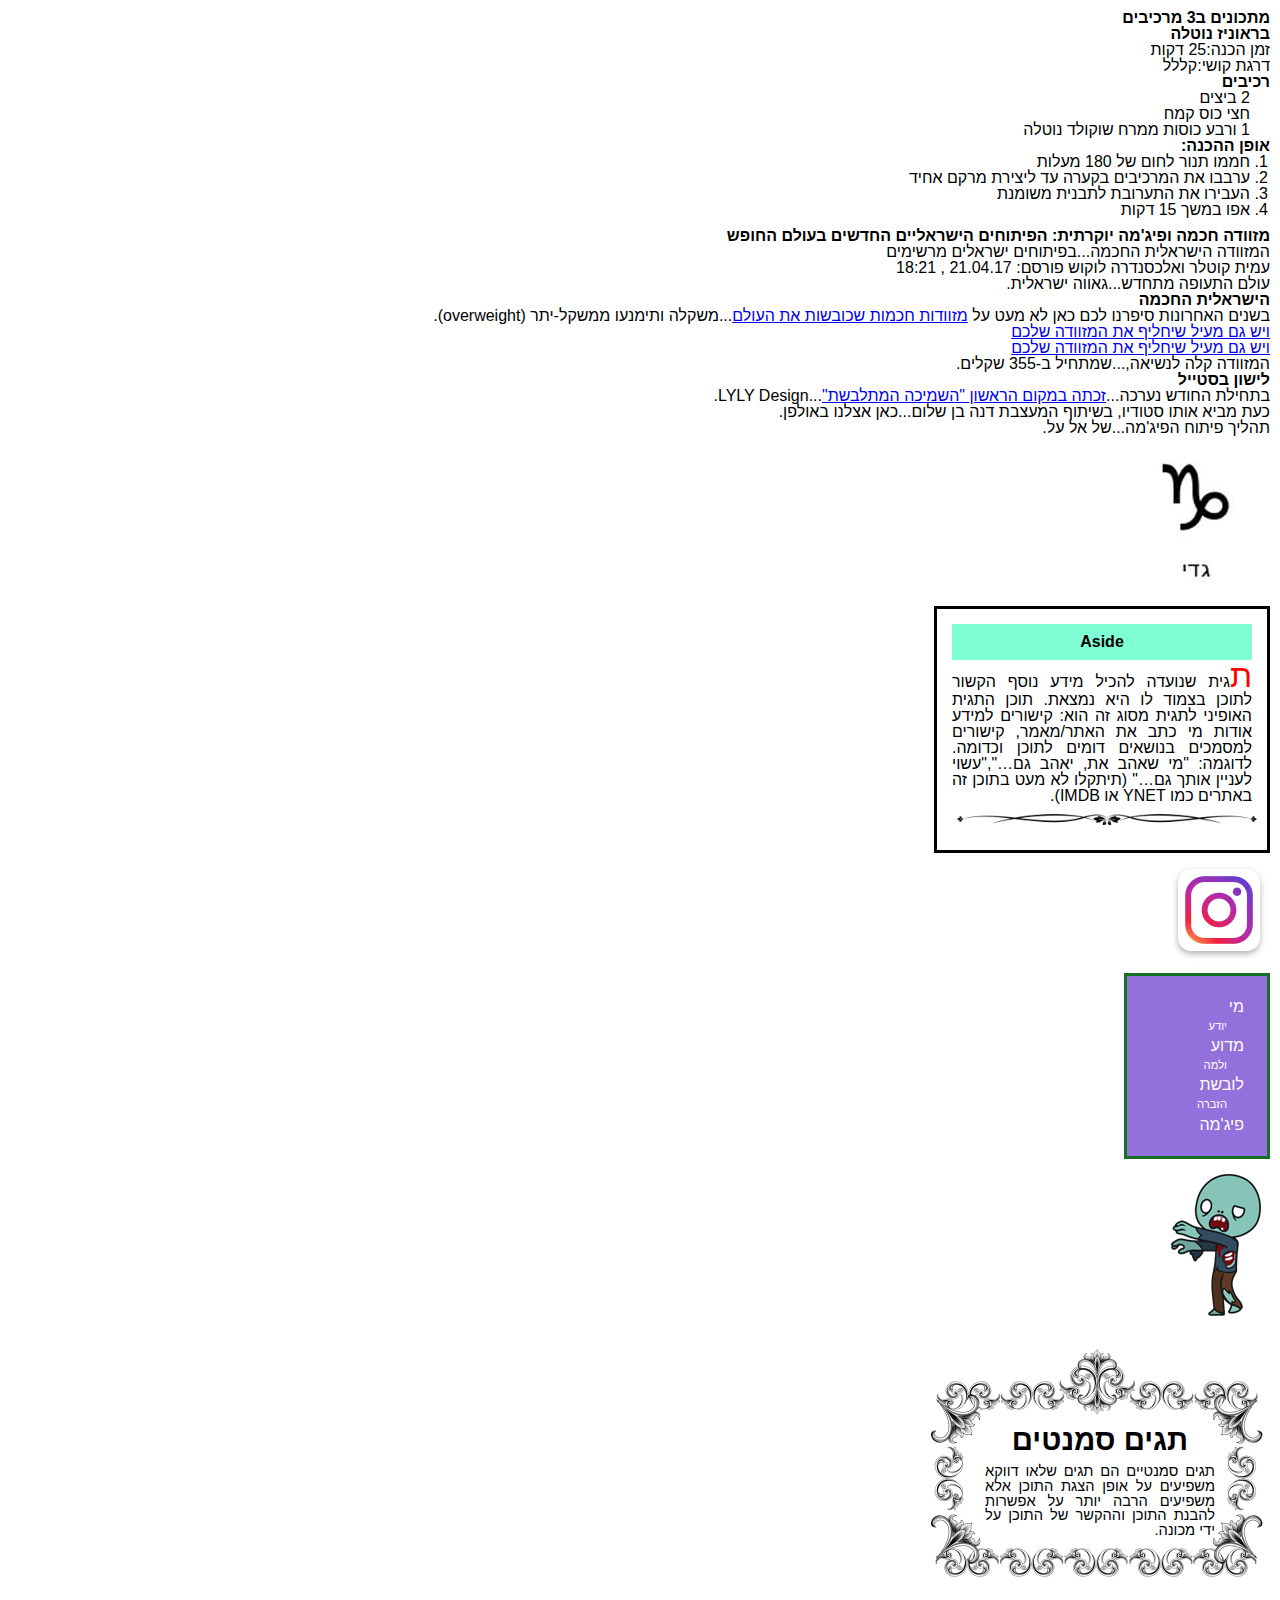
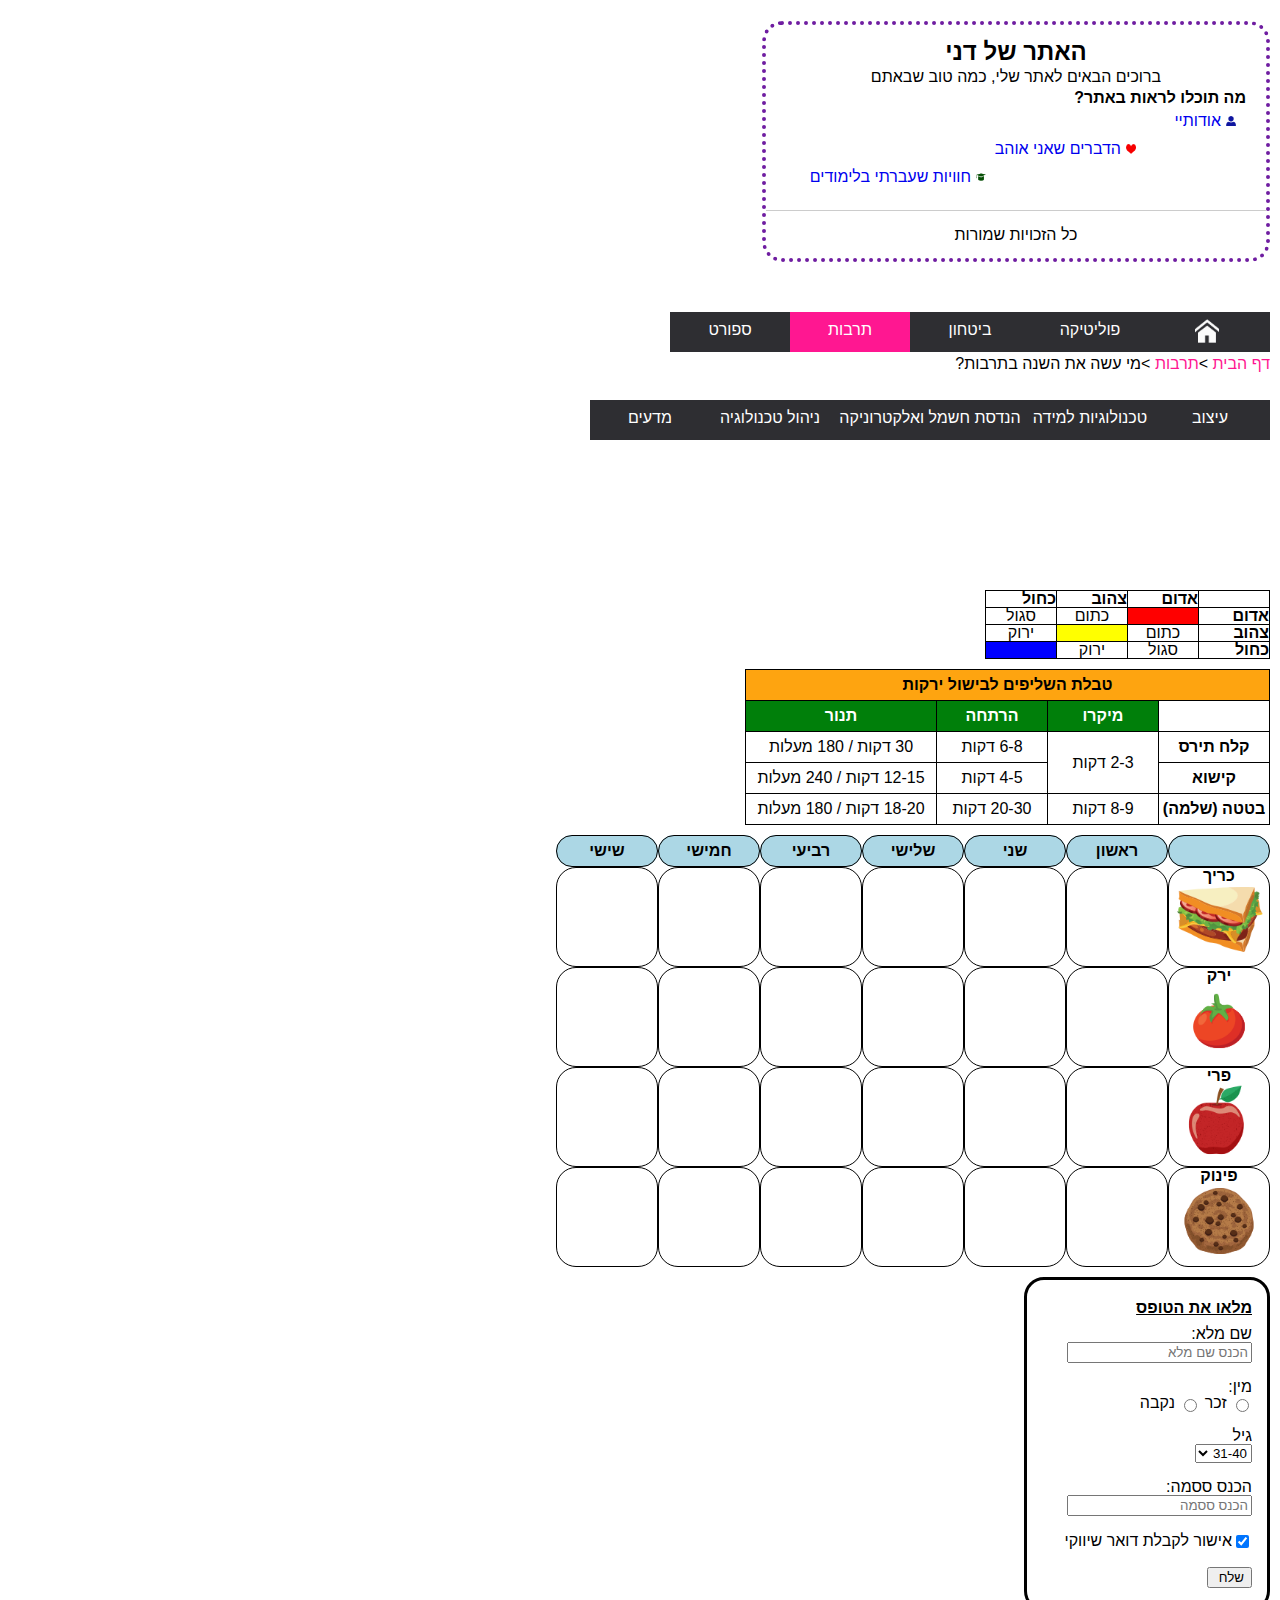
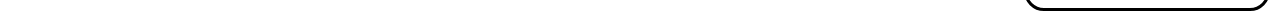
<file: CELesson6Review/index.html>
﻿<!doctype html>
<html lang="">
<head>
    <meta charset="utf-8" />
    <title></title>
    <meta name="description" content="" />
    <meta name="keywords" content="" />
    <meta name="author" content="" />
    <meta name="viewport" content="width=device-width, initial-scale=1.0, user-scalable=yes">

    <!-- CSS -->
    <link href="styles/reset.css" rel="stylesheet" />
    <link href="styles/myStyle.css" rel="stylesheet" />


    <!-- Scripts -->
    <script src="jScripts/jquery-1.12.0.min.js"></script>
    <script src="https://webdevelopmentcourse.github.io/contactUs/WebDevelopmentCourse/jScripts/contactUs.js" type="text/javascript"></script>

</head>
<body>
    <div id="container">

        <!-- חלק א' - HTML -->
        <!-- חלק א'- תרגיל 1 - מתכון -->
        <div id="recpie">
            <h1>מתכונים ב3 מרכיבים</h1>
            <h2>בראוניז נוטלה</h2>
            <p><span class="bold">זמן הכנה:</span>25 דקות</p>
            <p><span class="bold">דרגת קושי:</span>קללל</p>
            <h3>רכיבים</h3>
            <ul>
                <li>2 ביצים</li>
                <li>חצי כוס קמח</li>
                <li>1 ורבע כוסות ממרח שוקולד נוטלה</li>
            </ul>
            <h3>אופן ההכנה:</h3>
            <ol>
                <li>חממו תנור לחום של 180 מעלות</li>
                <li>ערבבו את המרכיבים בקערה עד ליצירת מרקם אחיד</li>
                <li>העבירו את התערובת לתבנית משומנת</li>
                <li>אפו במשך 15 דקות</li>
            </ol>
        </div>


        <!-- חלק א'- תרגיל 2 - שכתוב כתבה -->
        <div id="vacation">
            <article>
                <header>
                    <h1>מזוודה חכמה ופיג'מה יוקרתית: הפיתוחים הישראליים החדשים בעולם החופש</h1>
                    <p id="explain">המזוודה הישראלית החכמה...בפיתוחים ישראלים מרשימים</p>
                    <p>עמית קוטלר ואלכסנדרה לוקוש   פורסם: 21.04.17 , 18:21</p>
                </header>
                <p>עולם התעופה מתחדש...גאווה ישראלית.</p>
                <h2>הישראלית החכמה</h2>
                <p>בשנים האחרונות סיפרנו לכם כאן לא מעט על <a href="#" class="link1">מזוודות חכמות שכובשות את העולם</a>...משקלה ותימנעו ממשקל-יתר (overweight).</p>

                <aside>
                    <p><a href="#" class="link2">ויש גם מעיל שיחליף את המזוודה שלכם</a></p>
                    <p><a href="#" class="link2">ויש גם מעיל שיחליף את המזוודה שלכם</a></p>
                </aside>

                <p>המזוודה קלה לנשיאה,...שמתחיל ב-355 שקלים.</p>
                <h2>לישון בסטייל</h2>
                <p>בתחילת החודש נערכה...<a href="#">זכתה במקום הראשון "השמיכה המתלבשת"</a>...LYLY Design. </p>
                <p>כעת מביא אותו סטודיו, בשיתוף המעצבת דנה בן שלום...כאן אצלנו באולפן.</p>
                <p>תהליך פיתוח הפיג'מה...של אל על.</p>
            </article>
        </div>


        <!-- חלק ב' - CSS -->
        <!-- חלק ב'- תרגיל 1 - מזלות -->
        <div id="zodiac">

        </div>

        <!-- חלק ב'- תרגיל 2 - aside -->
        <div id="aside">
            <section>
                <h1>Aside</h1>
                <p>תגית שנועדה להכיל מידע נוסף הקשור לתוכן בצמוד לו היא נמצאת. תוכן התגית האופיני לתגית מסוג זה הוא: קישורים למידע אודות מי כתב את האתר/מאמר, קישורים למסמכים בנושאים דומים לתוכן וכדומה.  לדוגמה: "מי שאהב את, יאהב גם…","עשוי לעניין אותך גם…" (תיתקלו לא מעט בתוכן זה באתרים כמו YNET או IMDB).</p>
            </section>
            <div id="decoration"></div>
        </div>


        <!-- חלק ב'- תרגיל 3 - אינסטגרם  -->
        <div id="instegram">
            <a href="#"></a>
        </div>

        <!-- חלק ב'- תרגיל 4 - טקסט זברה -->
        <div id="zebra">
            <ul>
                <li>מי</li>
                <li>יודע</li>
                <li>מדוע</li>
                <li>ולמה</li>
                <li>לובשת</li>
                <li>הזברה</li>
                <li>פיג'מה</li>
            </ul>
        </div>

        <!-- חלק ב'- תרגיל 5 - זומבי -->
        <div id="zombie">

        </div>




        <!-- חלק ג' - HTML + CSS -->
        <!-- חלק ג'- תרגיל 1 - תגים סמנטיים -->
        <div id="semantic">
            <div id="text1">
                <h1>תגים סמנטים</h1>
                <p>תגים סמנטיים הם תגים שלאו דווקא משפיעים על אופן הצגת התוכן אלא משפיעים הרבה יותר על אפשרות להבנת התוכן וההקשר של התוכן על ידי מכונה.</p>
            </div>
        </div>


        <!-- חלק ג'- תרגיל 2 - האתר של דני -->
        <div id="myWebSite">
            <h1>האתר של דני</h1>
            <p id="welcome">ברוכים הבאים לאתר שלי, כמה טוב שבאתם</p>
            <h2>מה תוכלו לראות באתר?</h2>
            <span id="profile"></span><a href="#" id="odot">אודותיי</a><br />
            <span id="heart"></span><a href="#" id="like">הדברים שאני אוהב</a><br />
            <span id="academy"></span><a href="#" id="study">חוויות שעברתי בלימודים</a>
            <hr />
            <footer>כל הזכויות שמורות</footer>

        </div>



        <!-- חלק ד' - תפריטי ניווט -->
        <!-- חלק ד'- תרגיל 1 - אתר חדשות -->
        <div id="news">
            <nav id="tafrit">
                <ul>
                    <li><a href="#" id="imageHome"></a></li>
                    <li><a href="#">פוליטיקה</a> </li>
                    <li><a href="#">ביטחון</a> </li>
                    <li><a href="#" id="onNow">תרבות</a> </li>
                    <li><a href="#">ספורט</a> </li>
                </ul>
            </nav>
        </div>
        <br />
        <nav id="perurim">
            <ul>
                <li> <a href=“#”> דף הבית </a> </li>
                <li> <a href=“#”> תרבות </a> </li>
                <li>מי עשה את השנה בתרבות?
                </li>
            </ul>
        </nav>
        <br />
        <br />

        <!-- חלק ד'- תרגיל 2 - HIT -->
        <div id="hit">
            <nav id="tafritHIT">
                <ul>
                    <li><a href="#">עיצוב</a>
                        <ul>
                            <li><a href=“#” id="itzuvT1"> תואר ראשון </a>
                                <ul id="itzuv">
                                    <li> <a href=“#”> עיצוב תעשייתי </a> </li>
                                    <li> <a href=“#”> עיצוב פנים </a> </li>
                                    <li> <a href=“#”> תקשורת חזותית </a> </li>
                                </ul>
                            </li>
                            <li> <a href=“#”> תואר שני </a> </li>
                        </ul>
                    </li>
                    <li><a href="#">טכנולוגיות למידה</a>
                    <ul>
                        <li>
                            <a href=“#”> תואר ראשון </a></li>
                        <li> <a href=“#”> תואר שני </a> </li>
                    </ul>
                    <li><a href="#" id="handasa">הנדסת חשמל ואלקטרוניקה</a> </li>
                    <li><a href="#" >ניהול טכנולוגיה</a> </li>
                    <li><a href="#">מדעים</a> </li>
                </ul>
            </nav>
        </div>



        <!-- חלק ה' - טבלאות -->
        <!-- חלק ה'- תרגיל 1 -  ערבוב צבעים -->
        <div id="mixingColors">
            <table>
                <tr>
                    <th></th>
                    <th>אדום</th>
                    <th>צהוב</th>
                    <th>כחול</th>
                </tr>
                <tr>
                    <th>אדום</th>
                    <td id="red1"></td>
                    <td>כתום</td>
                    <td>סגול</td>
                </tr>
                <tr>
                    <th>צהוב</th>
                    <td>כתום</td>
                    <td id="yellow1"></td>
                    <td>ירוק</td>
                </tr>
                <tr>
                    <th>כחול</th>
                    <td>סגול</td>
                    <td>ירוק</td>
                    <td id="blue1"></td>
                </tr>
            </table>
            

        </div>

        <!-- חלק ה'- תרגיל 2 -  בישול ירקות -->
        <div id="cookingVegetables">
            <table>
                <tr>
                    <th colspan="4" id="orangebg">טבלת השליפים לבישול ירקות</th>
                </tr>
                <tr>
                    <th></th>
                    <th class="greenbg">מיקרו</th>
                    <th class="greenbg">הרתחה</th>
                    <th class="greenbg , wider">תנור</th>
                </tr>
                <tr>
                    <th>קלח תירס</th>
                    <td rowspan="2">2-3 דקות</td>
                    <td>6-8 דקות</td>
                    <td class="wider">30 דקות / 180 מעלות</td>
                </tr>
                <tr>
                    <th>קישוא</th>
                    <td>4-5 דקות</td>
                    <td>12-15 דקות / 240 מעלות</td>
                </tr>
                <tr>
                    <th>בטטה (שלמה)</th>
                    <td>8-9 דקות</td>
                    <td>20-30 דקות</td>
                    <td>18-20 דקות / 180 מעלות</td>
                </tr>
            </table>
        </div>

        <!-- חלק ה'- תרגיל 3 -  ארוחות העשר של דני -->
        <div id="dani">
            <table>
                <tr id="firstTR">
                    <th></th>
                    <th>ראשון</th>
                    <th>שני</th>
                    <th>שלישי</th>
                    <th>רביעי</th>
                    <th>חמישי</th>
                    <th>שישי</th>
                </tr>
                <tr class="bigger">
                    <th id="karih">כריך</th>
                    <td></td>
                    <td></td>
                    <td></td>
                    <td></td>
                    <td></td>
                    <td></td>
                </tr>
                <tr class="bigger">
                    <th id="yerek">ירק</th>
                    <td></td>
                    <td></td>
                    <td></td>
                    <td></td>
                    <td></td>
                    <td></td>
                </tr>
                <tr class="bigger">
                    <th id="pri">פרי</th>
                    <td></td>
                    <td></td>
                    <td></td>
                    <td></td>
                    <td></td>
                    <td></td>
                </tr>
                <tr class="bigger">
                    <th id="pinuk">פינוק</th>
                    <td></td>
                    <td></td>
                    <td></td>
                    <td></td>
                    <td></td>
                    <td></td>
                </tr>
            </table>

        </div>


        <!-- חלק ו' - טפסים -->
        <div id="HT5C3">
            <div id="leftt">
                <h1 id="info">מלאו את הטופס</h1>
                <form id="inputInfo">
                    <input type="hidden" id="myEmail" name="name" value="HT5C3@html.css.il">

                    <label class="labels" for="fullname">שם מלא:<br /><input type="text" id="fullname" placeholder="הכנס שם מלא" /></label>
                    <br /><br />

                    <p>מין:</p>
                    <label for="rd1"><input type="radio" id="rd1" name="genderRad" /> זכר </label>
                    <label for="rd2"><input type="radio" id="rd2" name="genderRad" /> נקבה </label>
                    
                    <br /><br />

                    <label for="age">גיל<br />
                        <select id="age">
                            <option value="1">20-30</option>
                            <option value="2" selected>31-40</option>
                            <option value="3">41-50</option>
                            <option value="4">51-60</option>
                        </select>

                    <br /><br />

                    </label>
                        <label for="password">הכנס ססמה:<br /> <input type="password" id="password" placeholder="הכנס ססמה"/></label>

                    <br /><br />

                    <label for=“cb1”>
                        <input type="checkbox" id=“cb1” checked />אישור לקבלת דואר שיווקי </label>

                        <br />
                        <br />
                        <input type="submit" id="sendForm" value="שלח " />
                        <div id="feedback"></div>

                </form>
            </div>
        </div>

    </div>
</body>
</html>
</file>
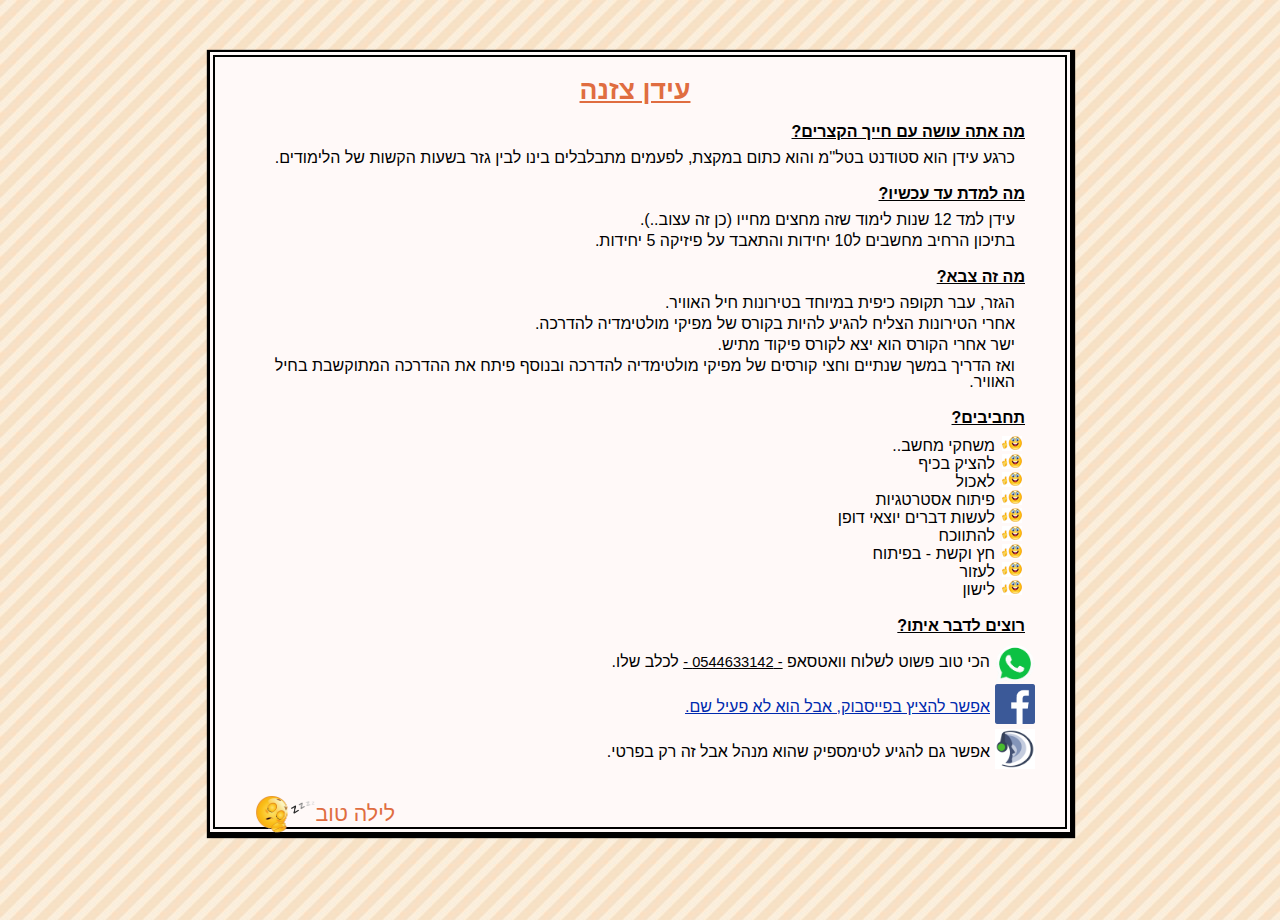
<file: Task2_IdanCezana/index.html>
﻿<!doctype html>
<html lang="">
<head>
    <meta charset="utf-8" />
    <title>הפרופיל של עידן צזנה</title>
    <meta name="description" content="קצת פרטים על עידן צזנה" />
    <meta name="keywords" content="עידן,צזנה,idan,cezana,profile,orange,כתום,פרופיל,carrot,גזר,צבא,תיכון,מחשבים,משחקים,games,gamer" />
    <meta name="author" content="עידן צזנה" />
    <meta name="viewport" content="width=device-width, initial-scale=1.0, user-scalable=yes">
    
    <!-- CSS -->
    <link href="styles/reset.css" rel="stylesheet" />
    <link href="styles/myStyle.css" rel="stylesheet" />


    <!-- Scripts -->
    <script src="jScripts/jquery-1.12.0.min.js"></script>
    
</head>
<body>
    <div id="container">
        <h1 id="name">עידן צזנה</h1>

        <h2>מה אתה עושה עם חייך הקצרים?</h2>
        <p>כרגע עידן הוא סטודנט בטל''מ והוא כתום במקצת, לפעמים מתבלבלים בינו לבין גזר בשעות הקשות של הלימודים.</p>
        
        <h2>מה למדת עד עכשיו?</h2>
        <p>עידן למד 12 שנות לימוד שזה מחצים מחייו (כן זה עצוב..).</p>
        <p>בתיכון הרחיב מחשבים ל10 יחידות והתאבד על פיזיקה 5 יחידות.</p>
        
        <h2>מה זה צבא?</h2>
        <p> הגזר, עבר תקופה כיפית במיוחד בטירונות חיל האוויר.</p>
        <p> אחרי הטירונות הצליח להגיע להיות בקורס של מפיקי מולטימדיה להדרכה.</p>
        <p> ישר אחרי הקורס הוא יצא לקורס פיקוד מתיש.</p>
        <p> ואז הדריך במשך שנתיים וחצי קורסים של מפיקי מולטימדיה להדרכה ובנוסף פיתח את ההדרכה המתוקשבת בחיל האוויר.</p>
        
        <div>
            <h2>תחביבים?</h2>
            <ul id="hobbiesUL">
                <li>משחקי מחשב..</li>
                <li>להציק בכיף</li>
                <li>לאכול</li>
                <li>פיתוח אסטרטגיות</li>
                <li>לעשות דברים יוצאי דופן</li>
                <li>להתווכח</li>
                <li>חץ וקשת - בפיתוח</li>
                <li>לעזור</li>
                <li>לישון</li>
            </ul>
         </div>

        <div id="images">
            <h2>רוצים לדבר איתו?</h2>
            <p id="whatsapp"></p><p class="spaceNeed">הכי טוב פשוט לשלוח וואטסאפ <span class="highlight">- 0544633142 -</span> לכלב שלו.</p>
            <a href="https://www.facebook.com/idan.cezana">
                <p id="facebook"></p><p id="facebookHover" class="spaceNeed">אפשר להציץ בפייסבוק, אבל הוא לא פעיל שם.</pclass="spaceNeed">
            </a>
            <p id="teamspeak"></p><p class="spaceNeed">אפשר גם להגיע לטימספיק שהוא מנהל אבל זה רק בפרטי.</pclass="spaceNeed">
        </div>

        <div>
            <p id="goodnightImg"></p><p id="goodnight">לילה טוב</p>
        </div>
    </div>
</body>
</html>
</file>
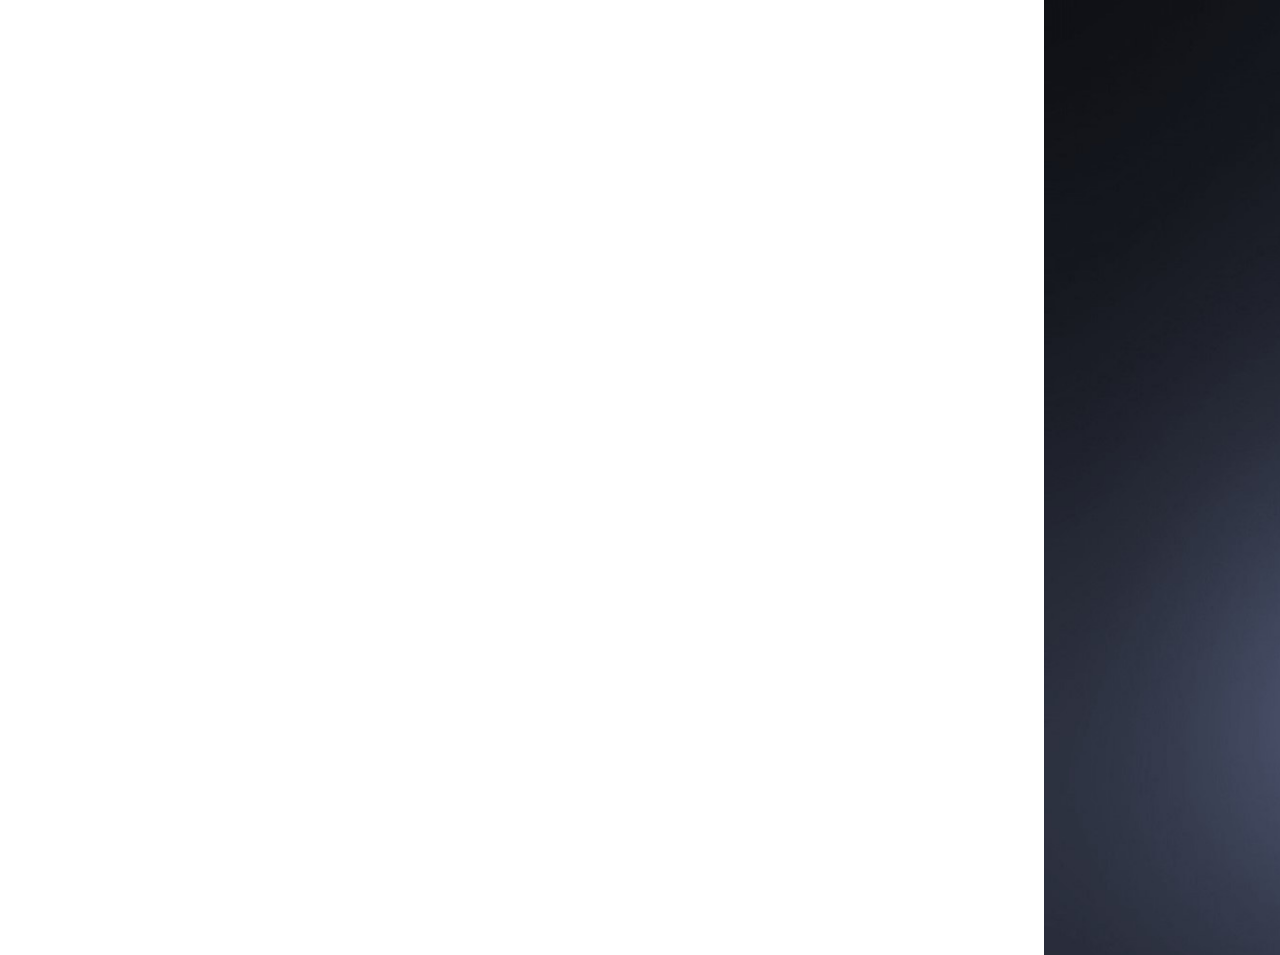
<file: Protfolio_IdanCezana/homepage.html>
﻿<!doctype html>
<html lang="">
<head>
    <meta charset="utf-8" />
    <title>תיק העבודות של עידן צזנה</title>
    <meta name="description" content="דף הבית - תיק העבודות של עידן צזנה" />
    <meta name="keywords" content="תיק עבודות, עידן צזנה, עבודות, קורס, עבודה, לימודים, שנת לימודים, סמסטר, שנת הלימודים, פסיכולוגיה, תקשורת חזותית, תקשורת, חזותית, ארגון וייצוג ידע, ארגון ויצוג ידע, ארגון, ייצוג, יצוג, ידע " />
    <meta name="author" content="עידן צזנה" />
    <meta name="viewport" content="width=device-width, initial-scale=1.0, user-scalable=yes">
    
    <!-- CSS -->
    <link href="styles/reset.css" rel="stylesheet" />
    <link href="styles/myStyle.css" rel="stylesheet" />


    <!-- Scripts -->
    <script src="jScripts/jquery-1.12.0.min.js"></script>
    
</head>
<body>
    <div id="container">
        <div id="bgHome"></div>
        <div id="bg" style="display:none"></div>

        <div id="page">
            


            <h1 id="lHeadline"><span id="sHeadline">תיק העבודות של</span><br /> עידן צזנה </h1>
            
            <p id="homeExplain">באתר זה תוכלו למצוא כמה מהעבודות שעשיתי במשך שנת הלימודים הראשונה שלי </p>

            <p id="chooseExplain">בחרו את הקורס שאותו אתם רוצים לראות </p>

            <nav id="homeNav">
                <h3 id="h3FirstCem">סמסטר א'</h3>
                <ul id="ulFirstCen">
                    <li id="homeTikshoret"><a href="tikshoret.html">תקשורת חזותית</a></li>
                    <li id="homePsyc"><a href="psyc.html">פסיכולוגיה</a></li>
                </ul>
                <h3 id="h3SecondCem">סמסטר ב'</h3>
                <ul id="ulSecondCen">
                    <li id="homeYeda">
                        <a href="yeda.html" >ארגון וייצוג ידע</a>
                    </li>
                </ul>
            </nav>

            <a href="../images/allpics.png"  target="_blank"><div id="allpics" class="vibrate"><img border="0" title="תמונות מהתיק עבודות" width="450" height="270" /></div></a>
        </div>
        
    </div>
</body>
</html>
</file>
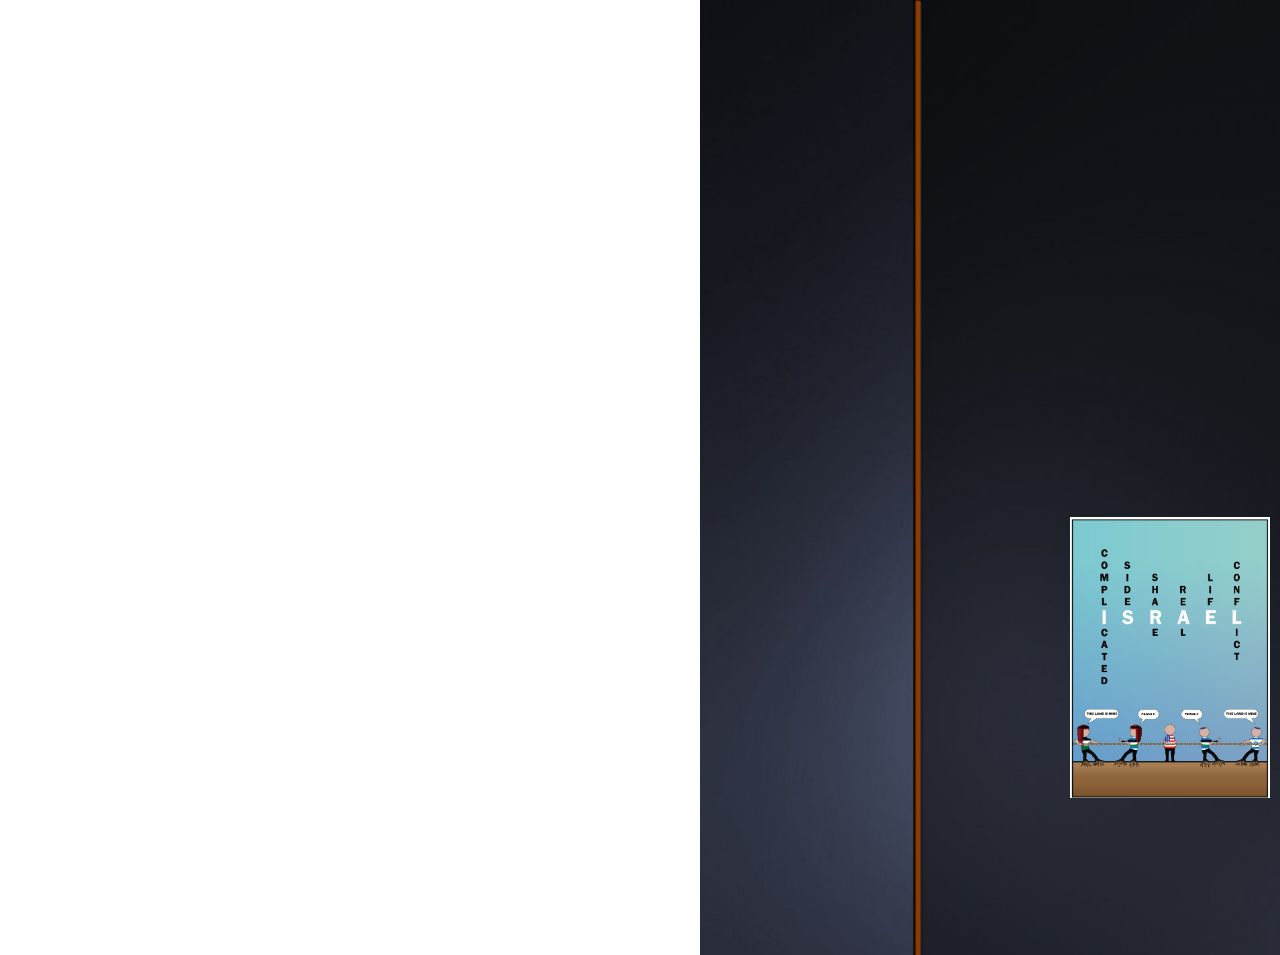
<file: Protfolio_IdanCezana/psyc.html>
﻿<!doctype html>
<html lang="">
<head>
    <meta charset="utf-8" />
    <title>עידן צזנה - פסיכולוגיה</title>
    <meta name="description" content="פסיכולוגיה - תיק העבודות של עידן צזנה" />
    <meta name="keywords" content="תיק עבודות, עידן צזנה, עבודות, קורס, עבודה, לימודים, שנת לימודים, סמסטר, שנת הלימודים, פסיכולוגיה, תקשורת חזותית, תקשורת, חזותית, ארגון וייצוג ידע, ארגון ויצוג ידע, ארגון, ייצוג, יצוג, ידע, פרויקט,ישראל, דמוקרטיה, אמריקאים, יהודים, ערבים, ACT, ACT IL.,Israeli American Council" />
    <meta name="author" content="עידן צזנה" />
    <meta name="viewport" content="width=device-width, initial-scale=1.0, user-scalable=yes">
    
    <!-- CSS -->
    <link href="styles/reset.css" rel="stylesheet" />
    <link href="styles/myStyle.css" rel="stylesheet" />


    <!-- Scripts -->
    <script src="jScripts/jquery-1.12.0.min.js"></script>
    
</head>
<body>
    <div id="container">
        <div id="bg"></div>
        <div id="bgHome" style="display:none"></div>

        <div id="page">

            <h1 id="lHeadline"><span id="sHeadline">תיק העבודות של</span><br /> עידן צזנה </h1>
            <header>
                <div id="globalHeadline">
                    <h2><span id="globalHeadlineCem">סמסטר א'</span><br />פסיכולוגיה</h2>
                </div>
            </header>

            <div id="globalNavPlusPerurim">
                <nav id="perurim">
                    <ul>
                        <li> סמסטר א' </li>
                        <li> פסיכולוגיה </li>
                    </ul>
                </nav>
                <nav id="globalNav">
                    <ul>
                        <li><a href="homepage.html">דף הבית</a></li>
                        <li>
                            <a href="#">סמסטר א'</a>
                            <ul>
                                <li><a href="tikshoret.html">תקשורת חזותית</a></li>
                                <li><a href="psyc.html">פסיכולוגיה</a></li>
                            </ul>
                        </li>
                        <li>
                            <a href="#">סמסטר ב'</a>
                            <ul>
                                <li><a href="yeda.html">ארגון וייצוג ידע</a></li>
                            </ul>
                        </li>
                    </ul>
                </nav>
            </div>

            <div id="content">

                <section>
                    <p>בסמסטר א' בקורס פסיכולוגיה ותאוריות למידה, היה עלינו ליצור פוסטר לחברת
                        <br />
                        Israeli American Council. ACT .IL.
                    </p>
                    <p>המסר היה: ישראל היא בית דמוקרטי לאוכלוסייה רב-גונית, ערבים ויהודים מארצות מוצא ורקעים אתניים ותרבותיים מגוונים.</p>
                    <p>קהל היעד שלנו היה סטודנטים אמריקאים שלא מכירים את ישראל. כיוון שחלק גדול מהמידע בערוצי התקשורת השונים מציג את ישראל באור שלילי, קרוב לוודאי שהעמדות של רבים מהם כלפי ישראל מושפעות מסטיגמות, דעות קדומות וסטראוטיפים. </p>
                </section>
                
                <a href="images/poster.png" target="_blank"><div id="poster" class="vibrate"><img border="0" title="פוסטר - ישראל: מדינה מורכבת" width="200" height="281" /></div></a>
                

            </div>
        </div>

    </div>
</body>
</html>
</file>
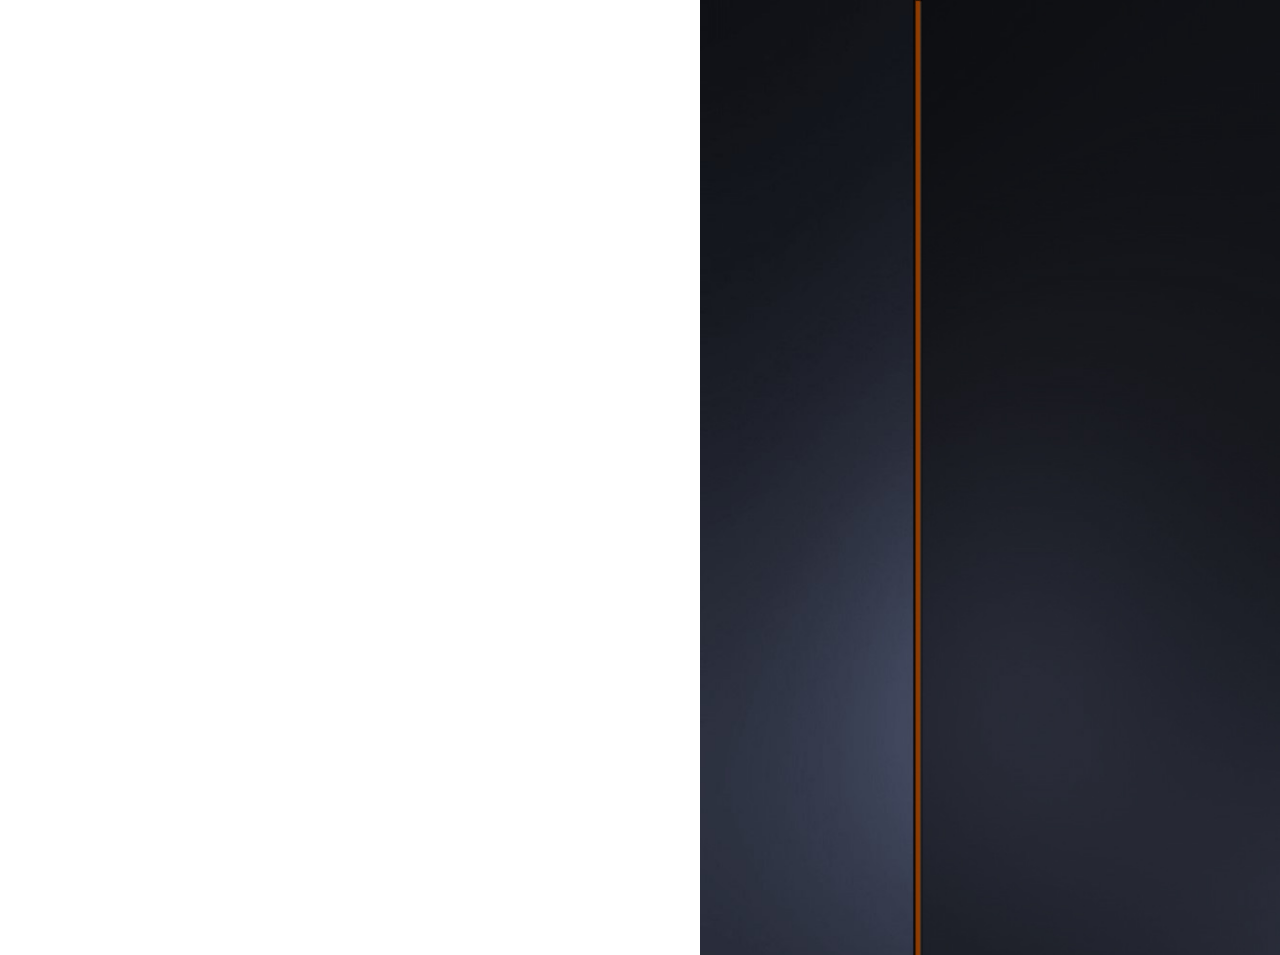
<file: Protfolio_IdanCezana/tikshoret.html>
﻿<!doctype html>
<html lang="">
<head>
    <meta charset="utf-8" />
    <title>עידן צזנה - תקשורת חזותית</title>
    <meta name="description" content="תקשורת חזותית - תיק העבודות של עידן צזנה" />
    <meta name="keywords" content="תיק עבודות, עידן צזנה, עבודות, קורס, עבודה, לימודים, שנת לימודים, סמסטר, שנת הלימודים, פסיכולוגיה, תקשורת חזותית, תקשורת, חזותית, ארגון וייצוג ידע, ארגון ויצוג ידע, ארגון, ייצוג, יצוג, ידע, סטודנטים, The son of man, בנו של האדם, סרטון, תמונה, שחזור" />
    <meta name="author" content="עידן צזנה" />
    <meta name="viewport" content="width=device-width, initial-scale=1.0, user-scalable=yes">
    
    <!-- CSS -->
    <link href="styles/reset.css" rel="stylesheet" />
    <link href="styles/myStyle.css" rel="stylesheet" />


    <!-- Scripts -->
    <script src="jScripts/jquery-1.12.0.min.js"></script>
    
</head>
<body>
    <div id="container">
        <div id="bg"></div>
        <div id="bgHome" style="display:none"></div>
        
        <div id="page">
            
            <h1 id="lHeadline"><span id="sHeadline">תיק העבודות של</span><br /> עידן צזנה </h1>

            <header>
                <div id="globalHeadline">
                    <h2><span id="globalHeadlineCem">סמסטר א'</span><br />תקשורת חזותית</h2>
                </div>
            </header>

                <div id="globalNavPlusPerurim">
                    <nav id="perurim">
                        <ul>
                            <li>סמסטר א' </li>
                            <li> תקשורת חזותית </li>
                        </ul>
                    </nav>
                    <nav id="globalNav">
                        <ul>
                            <li><a href="homepage.html">דף הבית</a></li>
                            <li>
                                <a href="#">סמסטר א'</a>
                                <ul>
                                    <li><a href="tikshoret.html">תקשורת חזותית</a></li>
                                    <li><a href="psyc.html">פסיכולוגיה</a></li>
                                </ul>
                            </li>
                            <li>
                                <a href="#">סמסטר ב'</a>
                                <ul>
                                    <li><a href="yeda.html">ארגון וייצוג ידע</a></li>
                                </ul>
                            </li>
                        </ul>
                    </nav>
                </div>

                <div id="content">
                    <section>
                        <p>בסמסטר א' בקורס תקשורת חזותית התחלקנו לקבוצות של 3 סטודנטים.</p>

                        <p>היינו צריכים לעשות שחזור מודרני לתמונה מפורסמת.<p>

                        <p>בחרנו את התמונה “The Son of Man” (התמונה הימנית) ועשינו לה שחזור מודרני (התמונה השמאלית).</p>

                        <p>ניתחנו את התמונה ברבדים העובדתי, פרשני והאישי-עכשווי.</p>

                        <p class="pMiddle">להסבר המלא אתם מוזמנים לצפות בסרטון בצד שמאל.</p>
                    </section>

                    <a href="..images/original.jpg" target="_blank" ><div id ="original" class="vibrate"><img border="0" title="The Son of Man" width="200" height="281"/></div></a>

                    <a href="..images/newPicture.jpg" target="_blank"><div id="newPicture" class="vibrate"><img border="0" title="שחזור מודרני" width="200" height="281" /></div></a>
                    
                    <div id="video">
                        <iframe width="392" height="220" src="https://www.youtube.com/embed/T1wqcVWAfQ0" frameborder="0" allowfullscreen></iframe>
                    </div>
                </div>
</div>

    </div>
</body>
</html>
</file>
<file: CELesson6Review/styles/myStyle.css>
body 
{
    direction:rtl;
}

div{
    margin:10px 5px;
    clear:both;
}
#recpie li{
    margin-right:20px;
}

                                                  /*��� �' - CSS */

/*��� �' - ����� 1 - �����*/
#zodiac{
    width: 150px;
    height: 150px;
    background-image: url("../images/Zodiac.jpg");
    background-position: 450px;
}


/*��� �' - ����� 2 - aside*/
#aside{
    border:solid;
    width: 300px;
    padding: 15px;
}
#aside h1{
    background-color:aquamarine;
    width: 300px;
    padding-bottom: 10px;
    padding-top: 10px;
    padding-right: 0px;
    padding-left: 0px;
    text-align: center;
}
#aside > section > p{
    text-align:justify;
}
#aside > section > p::first-letter{
    font-size: 200%;
    color: red;
}
#decoration{
    width: 300px;
    height: 11px;
    background-image: url("../images/decorative.png");
    background-size: 300px;
    position: relative;
    right: -10px;
}


/*��� �' - ����� 3 - ��������*/

#instegram a{
    display: block;
    width: 100px;
    height: 100px;
    background-image: url("../images/instegram.png");
    background-position: 100px;
}

#instegram a:hover{
    display: block;
    background-image: url("../images/instegram.png");
    background-position: 200px;
}

/*��� �' - ����� 4 - ����*/
#zebra{
    border:solid;
    border-color: #167122;
    background-color: mediumpurple;
    width: 100px;
    color:white;
    padding: 20px;
    height:140px;
}
#zebra li{
        padding: 3px;
        list-style-type: none;
}

#zebra ul li:nth-child(Even){
    font-size: 70%;
    padding-right: 20px;
}

#zebra:hover{
    border-color:mediumpurple;
    Background-color:#167122;
    height:141px;

}

#zebra:hover ul li:nth-child(Even){
    font-size: 100%;
    padding-right: 0px;
}

#zebra:hover ul li:nth-child(Odd){
    font-size: 70%;
    padding-right: 20px;
}

/*��� �' - ����� 5 - �����*/

#zombie{
    height:156px;
    width:100px;
    background-image: url("../images/Zombie.png");
    background-position: 100px;
}

#zombie:hover{
    height:156px;
    width:100px;
    background-image: url("../images/Zombie.png");
    background-position: 200px;
}

#zombie:active{
    height:156px;
    width:100px;
    background-image: url("../images/Zombie.png");
    background-position: 300px;
}

                                                /*��� �' - HTML+CSS */



/*��� �' - ����� 1 - ���� �������*/

#semantic{
    width: 345px;
    height: 276px;
    background-image: url("../images/frame.jpg");
    background-size: 100%;
    background-repeat: no-repeat;
}

#semantic #text1{
    padding: 30px;
    text-align: center;
    position: relative;
    top: 60px;
    right: 20px;
    width: 230px;
    font-size: 11pt;
}
#semantic h1{
    font-size: 200%;
    padding-bottom: 10px;
}

#semantic p{
    
    text-align: justify;
}

/*��� �' - ����� 2 - ���� �� ���*/

#myWebSite{
      border:dotted;
      border-color: #6f1da1;
      border-width: 3pt;
      -moz-border-radius-topleft: 20px;
    -moz-border-radius-topright: 20px;
    -moz-border-radius-bottomright: 20px;
    -moz-border-radius-bottomleft: 20px;
    -webkit-border-radius: 20px 20px 20px 20px;
    border-radius: 20px 20px 20px 20px;
     width:500px;
     
}

#myWebSite *{
    padding-top: 5px;
    margin-top: 10px;
}
#myWebSite h1{
    font-size: 18pt;
    text-align: center;
    padding-top: 5px;
}
#myWebSite h2{
    margin-bottom:0px;
    margin-top:0px;
    margin-right: 20px;
}
#myWebSite hr{
    margin-top:20px;
    margin-bottom: 0px;
    padding:0;
}
#welcome{
    font-size: 12pt;
    text-align: center;
    padding-bottom:0px;
    margin: 0px;
    
}
#myWebSite footer{
    font-size: 12pt;
    text-align: center;
    padding-bottom:25px;
    margin: 0px;
    position:relative;
    top:10px;
}


#myWebSite a{
    font-size: 12pt;
    text-align: center;
    text-decoration: none;
}


#profile{
    display:inline-block;
    position: relative;
    width: 10px;
    height: 10px;
    background-image: url("../images/Profile.png");
    background-size: 100%;
    background-repeat:no-repeat;
    right: 30px;
}

#odot{
    position:relative;
    right: 35px;
    top: -5px;
}

#heart{
    display:inline-block;
    position: relative;
    width: 10px;
    height: 10px;
    background-image: url("../images/Heart.png");
    background-size: 100%;
    background-repeat:no-repeat;
    right: 130px;
}

#like{
    position:relative;
    right: 135px;
    top: -5px;
}

#academy{
    display:inline-block;
    position: relative;
    width: 10px;
    height: 10px;
    background-image: url("../images/Academic.png");
    background-size: 100%;
    background-repeat:no-repeat;
    right: 280px;
}

#study{
    position:relative;
    right: 285px;
    top: -5px;
}
    
  

                                              /*��� �' - ������ �����*/

/*��� �' - ����� 1 - ��� �����*/
ul
{
list-style:none;
}

nav ul li
{
display:inline-block;
float:right;
}
#tafrit{
    margin-bottom: 50px;
}
#tafrit ul li a
{
display: block;
background-color: #2e2e32;
color: white;
width: 120px;
height: 30px;
padding-top: 10px;
text-decoration: none;
text-align: center;
}
#imageHome{
    background-image: url("../images/Home.png");
    background-size:20%;
    background-repeat:no-repeat;
    background-position-x: 45px;
    background-position-y: 7px;
}
#perurim ul li
{
display:inline-block;
margin-top: 28px;
margin-bottom: 28px;
position: relative;
right: -600px;
}
#perurim{
    width:1000px;
}
#perurim ul li:after
{
content: ">";
}
#perurim ul li:last-child:after
{
content:"" ;
}
#perurim ul li a
{
text-decoration: none;
color: #ff1791;
}
#tafrit ul li #onNow{
    background-color:#ff1791;
}

/*��� �' - ����� 2 - hit*/

#tafritHIT ul li a
{
display: block;
background-color: #2e2e32;
color: white;
width: 120px;
height: 30px;
padding-top: 10px;
text-decoration: none;
text-align: center;
}
#tafritHIT ul li #handasa{
    width: 200px;
}
nav>ul>li>ul
{
display: none;
position: absolute;
}
nav>ul>li:hover ul
{
display:block;
width:120px;
background-color: #3197d1;
}
#tafritHIT>ul>li:hover>a{
    background-color: #3197d1;
}
#itzuv{
    display: none;
    position: absolute;
}
nav>ul>li ul li:hover #itzuv{
    display:block;
    width:120px;
    right:120px;
    top: 1px;
}
#tafritHIT>ul>li>ul>li:hover>a{
    background-color: #3197d1;
}
#tafritHIT>ul>li>ul>li>ul>li:hover>a{
    background-color: #3197d1;
}

#hit{
    margin-bottom: 200px;
}

                                                 /*��� �' - ������*/

/*��� �' - ����� 1 - ����� �����*/

#mixingColors table, tr, th, td{
    border: 1px solid black;
    border-collapse: collapse;
}
#mixingColors td {
vertical-align: middle ;
text-align: center;
width:70px;
}
#mixingColors th{
    text-align: right;
    width:70px;
}
#red1{
    background-color:red;
}
#yellow1{
    background-color:yellow;
}
#blue1{
    background-color:blue;
}

/*��� �' - ����� 2 - ����� �����*/

#cookingVegetables td, #cookingVegetables th {
    vertical-align: middle;
    text-align: center;
    width:110px;
    height: 30px;
}

#cookingVegetables .wider{
    width:190px;
}
#orangebg{
    background-color: #fea410;
}
#cookingVegetables .greenbg{
    background-color: #007f0a ;
    color:white;
}

/*��� �' - ����� 3 - ������ ���� �� ���*/

#dani table{
    border-collapse:separate;
}
#dani td, #dani th {
    vertical-align: middle;
    text-align: center;
    width:100px;
    height: 30px;
    border: 1px solid  black;
    border-radius: 20px;
}
#dani .bigger{
    width: 100px;
    height: 100px;
}
#firstTR{
    background-color:#acd7e5;
}
#dani .bigger th{
    vertical-align: top;
}
#karih{
    background-image: url("../images/sandwich.png");
    background-size: 100px;
}
#yerek{
    background-image: url("../images/vegetable.png");
    background-size: 100px;
}
#pri{
    background-image: url("../images/fruit.png");
    background-size: 100px;
}
#pinuk{
    background-image: url("../images/cookie.png");
    background-size: 100px;
    
}
                                                     /*��� �' - �����*/

/*��� �'-����� 1 HT5C3 */

#HT5C3 h1{
    margin-bottom: 10px;
    text-decoration:underline;
}

#HT5C3{
    border: 3px solid black;
    padding: 10px;
    width: 220px;
    border-radius: 20px;
}
</file>
<file: Task2_IdanCezana/styles/myStyle.css>
body 
{
    direction:rtl;
    
    background-image: url("../images/background1.jpg");
}

#container{
    width:800px;
    height: 750px;
    margin: 0 auto;
    font-family:Arial;
    border: 7px double black;
    margin-top: 50px;
    background-color: #FFF9F8;
    padding: 0px 30px 20px 20px;
    -webkit-box-shadow: 1px 2px 1px 2px #000000;
    box-shadow: 1px 2px 1px 2px #000000;
}

#name{
    color: #E06D40;
    text-align:center;
    font-size: 20pt;
    margin: 20px;
    text-decoration: underline;
}

h2{
    margin: 10px;
    margin-top: 20px;
    text-decoration: underline;
}

p{
    margin-right: 20px;
    margin-top: 5px;
}

ul{
    margin-right: 40px;
}

.spaceNeed{
    padding-bottom: 14px;
    padding-top: 10px;
}

#whatsapp{
    padding: 0;
    margin: 0;
    margin-left: 5px;
    width: 40px;
    height: 40px;
    background-image: url("../images/whatsapp.gif");
    background-size: 40px 40px;
    background-position: center;
    float: right;
}

#facebook{
    padding: 0;
    margin: 0;
    margin-left: 5px;
    width: 40px;
    height: 40px;
    background-image: url("../images/facebook.png");
    background-size: 40px 40px;
    background-position: center;
    float: right;
}

#teamspeak {
    padding: 0;
    margin: 0;
    margin-left: 5px;
    width: 40px;
    height: 40px;
    background-image: url("../images/teamspeak.png");
    background-size: 40px 40px;
    background-position: center;
    float: right;
}

.highlight{
    font-size: 11pt;
    text-decoration: underline;
}

a{
    color: #0029ae;
}


#facebook:hover{
    -webkit-box-shadow:inset 2px 2px 2px 2px #20205e;
    box-shadow:inset 2px 2px 2px 2px #20205e;
}

#facebook:active{
    -webkit-box-shadow: 1px 2px 2px 1px #000082;
    box-shadow: 1px 2px 2px 1px #000082;
}

ul{
    list-style-image: url("../images/thumbs.png")
}

#goodnight{
    color: #E06D40;
    font-size: 16pt;
    padding: 0;
    margin: 0;
    margin-right: 50px;
    float: right;
    position: relative;
    top: -95px;
    right: 590px;
}

#goodnightImg{
    width: 60px;
    height: 50px;
    background-image: url("../images/sleepy.png");
    background-size: 60px 50px;
    background-repeat: no-repeat;
    margin-bottom: 70px;
    position: relative;
    top: 10px;
    right: 700px;
}
</file>
<file: Protfolio_IdanCezana/styles/myStyle.css>
/* ----------------------------------------------
 * Generated by Animista on 2017-5-8 17:11:15
 * http://animista.net
 * T: @cssanimista
 * ---------------------------------------------- */

@-webkit-keyframes vibrate-1{0%{-webkit-transform:translate(0);transform:translate(0)}20%{-webkit-transform:translate(-2px,2px);transform:translate(-2px,2px)}40%{-webkit-transform:translate(-2px,-2px);transform:translate(-2px,-2px)}60%{-webkit-transform:translate(2px,2px);transform:translate(2px,2px)}80%{-webkit-transform:translate(2px,-2px);transform:translate(2px,-2px)}100%{-webkit-transform:translate(0);transform:translate(0)}}@keyframes vibrate-1{0%{-webkit-transform:translate(0);transform:translate(0)}20%{-webkit-transform:translate(-2px,2px);transform:translate(-2px,2px)}40%{-webkit-transform:translate(-2px,-2px);transform:translate(-2px,-2px)}60%{-webkit-transform:translate(2px,2px);transform:translate(2px,2px)}80%{-webkit-transform:translate(2px,-2px);transform:translate(2px,-2px)}100%{-webkit-transform:translate(0);transform:translate(0)}}

/* �������� ������ */
.vibrate:hover{
    -webkit-animation: vibrate-1 1s linear infinite both;
	-moz-animation: vibrate-1 1s linear infinite both;
	animation: vibrate-1 1s linear infinite both;
}

/* ���� */

body 
{
    direction:rtl;
}
#container
{
    width:1920px;
    margin: 0 auto;
}
#bgHome{
    width:1920px;
    height:955px;
    background-image: url("../images/bgPlusHome.jpg");
    background-size: 1920px;
    background-repeat:no-repeat;
    position:center;
}
#bg{
    width:1920px;
    height:955px;
    background-image: url("../images/bgPlus.jpg");
    background-size: 1920px;
    background-repeat:no-repeat;
    position:center;
}
#page{
    position:absolute;
    width:1920px;
    margin: 0 auto;
    top: 50px;
}
h1
{
    font-size:50pt;
    color:white;
    text-align: center;
    margin:30px;
    margin-bottom:50px;

}
h2
{
    font-size:35pt;
    color:white;
    text-align: center;
    margin:10px;
}
h3, #sHeadline
{
    font-size:30pt;
    color:white;
    text-align: center;
    margin:10px;
}
p{
    color:white;
    font-size: 18pt;
}
#lHeadline{
    position:relative;
    top: -50px;
}
ul
{
    list-style:none;
}
img{
    opacity: 0;
}

/* �� ���� */

#homeNav ul li{
    display:block;
    width:120px;
}

#homeExplain{
    position:relative;
    text-align: center;
    padding: 7px;
    margin-top: 20px;
}
#chooseExplain {
    position: relative;
    text-align: center;
    padding: 7px;
    margin-bottom: 20px;
    font-size: 23pt;
}
#h3FirstCem{
    position:relative;
    right: -250px;
    font-size:25pt;
}
#h3SecondCem{
    position:relative;
    right: 200px;
    top: -205px;
    font-size:25pt;
}
#ulFirstCen{
    position: relative;
    right: 595px;
}
#ulSecondCen{
    position: relative;
    right: 1044px;
    top:-170px;
    
}
#homeNav li{
    position:relative;
    text-align:center;
    padding: 5px;
    
}
#homeNav a{
    font-size: 22pt;
    display:block;
    width: 220px;
    height: 50px;
    padding-top:15px;
    color:white;
    position:relative;
    text-decoration:none;
    text-align: center;
    background-color: #0d112f;
    vertical-align: middle;
    border:1px solid #8e3b00;

}
#homeNav{
    margin-top: 50px;
}
#allpics {
    background-image: url("../images/allpics.png");
    width: 450px;
    height: 270px;
    background-repeat: no-repeat;
    background-size: 100%;
    position: absolute;
    top: 600px;
    right: 700px;
}
	

#homeNav li:hover a{
    background-color:black;
}
#homeNav li:active a{
    background-color:#171717;
}

/* id = globalNav */

#globalNav ul{
    height:150px;
}
#globalNav ul li{
    display:inline-block;
    float:right;
}
#globalNav ul li a{
    font-size: 22pt;
    padding-top: 18px;
    display:block;
    background-color: #0d112f;
    color:white;
    width:220px;
    height:50px;
    text-decoration:none;
    text-align:center;
    border:1px solid #8e3b00;

}
#globalNav ul li ul{
    display:none;
    position:absolute;
}
#globalNav ul li:hover ul{
    display:block;
    width:120px;
}
#perurim{
    position:absolute;
    top: 80px;
    right: 10px;
}
#perurim ul li{
    color:white;
    display:inline-block;
    font-size:16pt;
}
#perurim ul li:after{
    content:">";
}
#perurim ul li:last-child:after{
    content:"";
}
#globalNavPlusPerurim{
    position:relative;
    right:620px;
    top:-120px;
}

#globalNav>ul>li>ul>li:hover>a{
    background-color:black;
}
#globalNav>ul>li>ul>li:active>a{
    background-color:#171717;
}

/*id = globalHeadline*/
#globalHeadline{
    position:relative;
    top:100px;
}
#globalHeadlineCem{
    font-size: 30pt;
}

/* id = content */
#content{
    position:relative;
    top: 0px;
    right:700px;
}
#content p{
    width: 500px;
    font-size: 20pt;
    text-align:justify;
    line-height: 30px;
}
#content .pMiddle{
    text-align: center;
    margin-top:35px;
}
#content .pMiddleBigger{
    text-align: center;
    margin-top:105px;
    font-size: 22pt;
}

/* ������ ������ */
#original{
    background-image: url("../images/original.jpg");
    width: 200px;
    height:281px;
    background-repeat:no-repeat;
    background-size:100%;
    position:absolute;
    top: 0;
    right: -470px;
}
#newPicture{
    background-image: url("../images/newPicture.jpg");
    width: 200px;
    height:281px;
    background-repeat:no-repeat;
    background-size:100%;
    position:absolute;
    top: 0;
    right: -260px;
}
#video{
    position:absolute;
    top: 50px;
    right: 570px;
}

/* ���������� */
#poster{
    background-image: url("../images/poster.png");
    width: 200px;
    height:281px;
    background-repeat:no-repeat;
    background-size:100%;
    position:absolute;
    top: 0px;
    right: 650px;
}

/* ����� ������ ��� */
#esterPicture{
    background-image: url("../images/esterSmall.png");
    width: 200px;
    height:281px;
    background-repeat:no-repeat;
    background-size:100%;
    position:absolute;
    top: 0px;
    right: 650px;
}

#sound{
    position: absolute;
    top: -520px;
    right: 695px;
}
</file>
